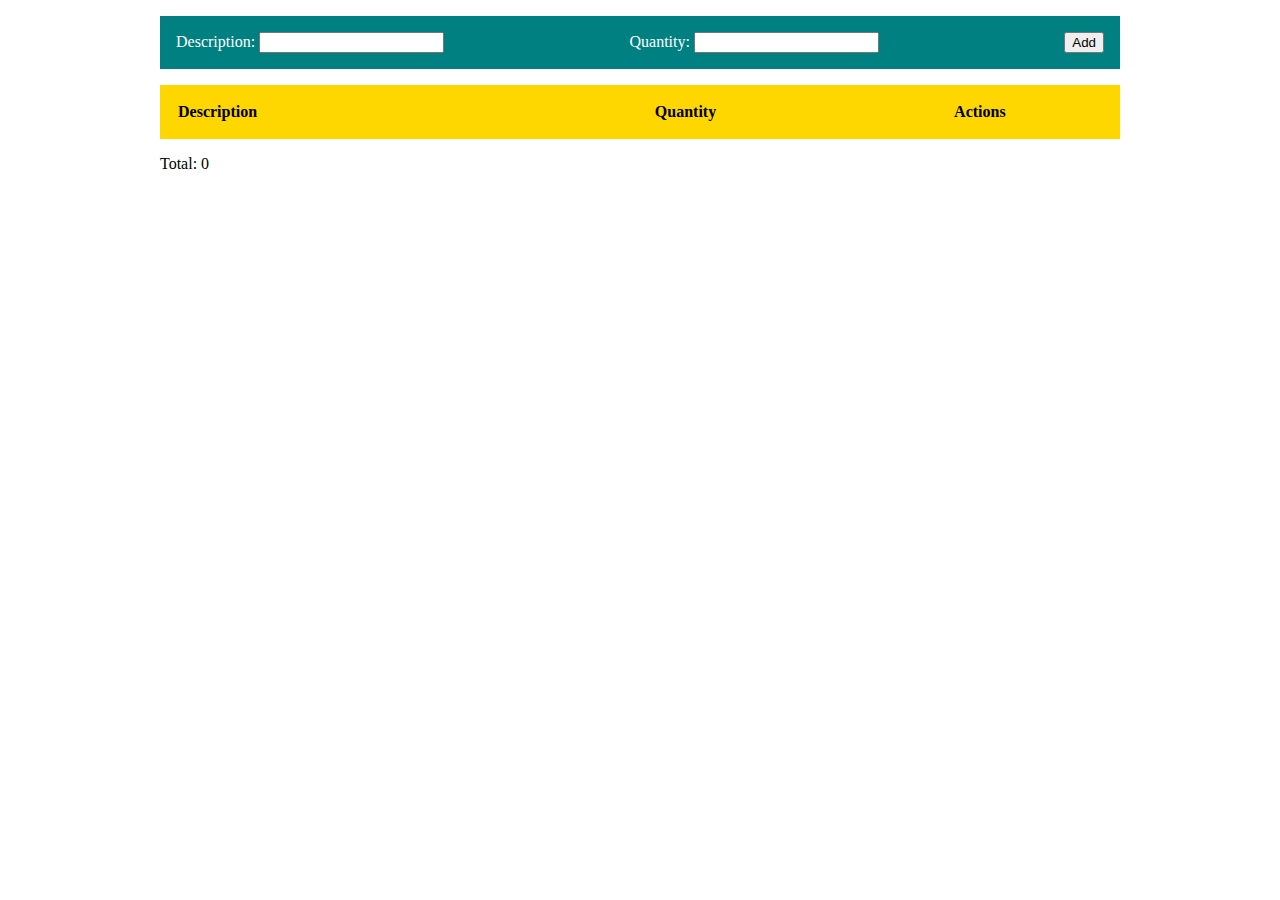
<file: tp7-tp8/ex1/index.html>
<!DOCTYPE html>
<html>
  <head>
    <title>Products</title>
    <meta charset="utf-8">
    <link rel="stylesheet" href="style.css">
    <script src="script.js" defer></script>
  </head>
  <body>
    <form action="#" method="get">
      <label>Description: <input type="text" name="description"></label>
      <label>Quantity: <input type="text" name="quantity"></label>
      <input type="submit" value="Add">
    </form>

    <table id="products">
      <tr><th>Description</th><th>Quantity</th><th>Actions</th></tr>
    </table>

    <footer>
    Total: <span id="total">0</span>
    <footer>

  </body>
</html>
</file>
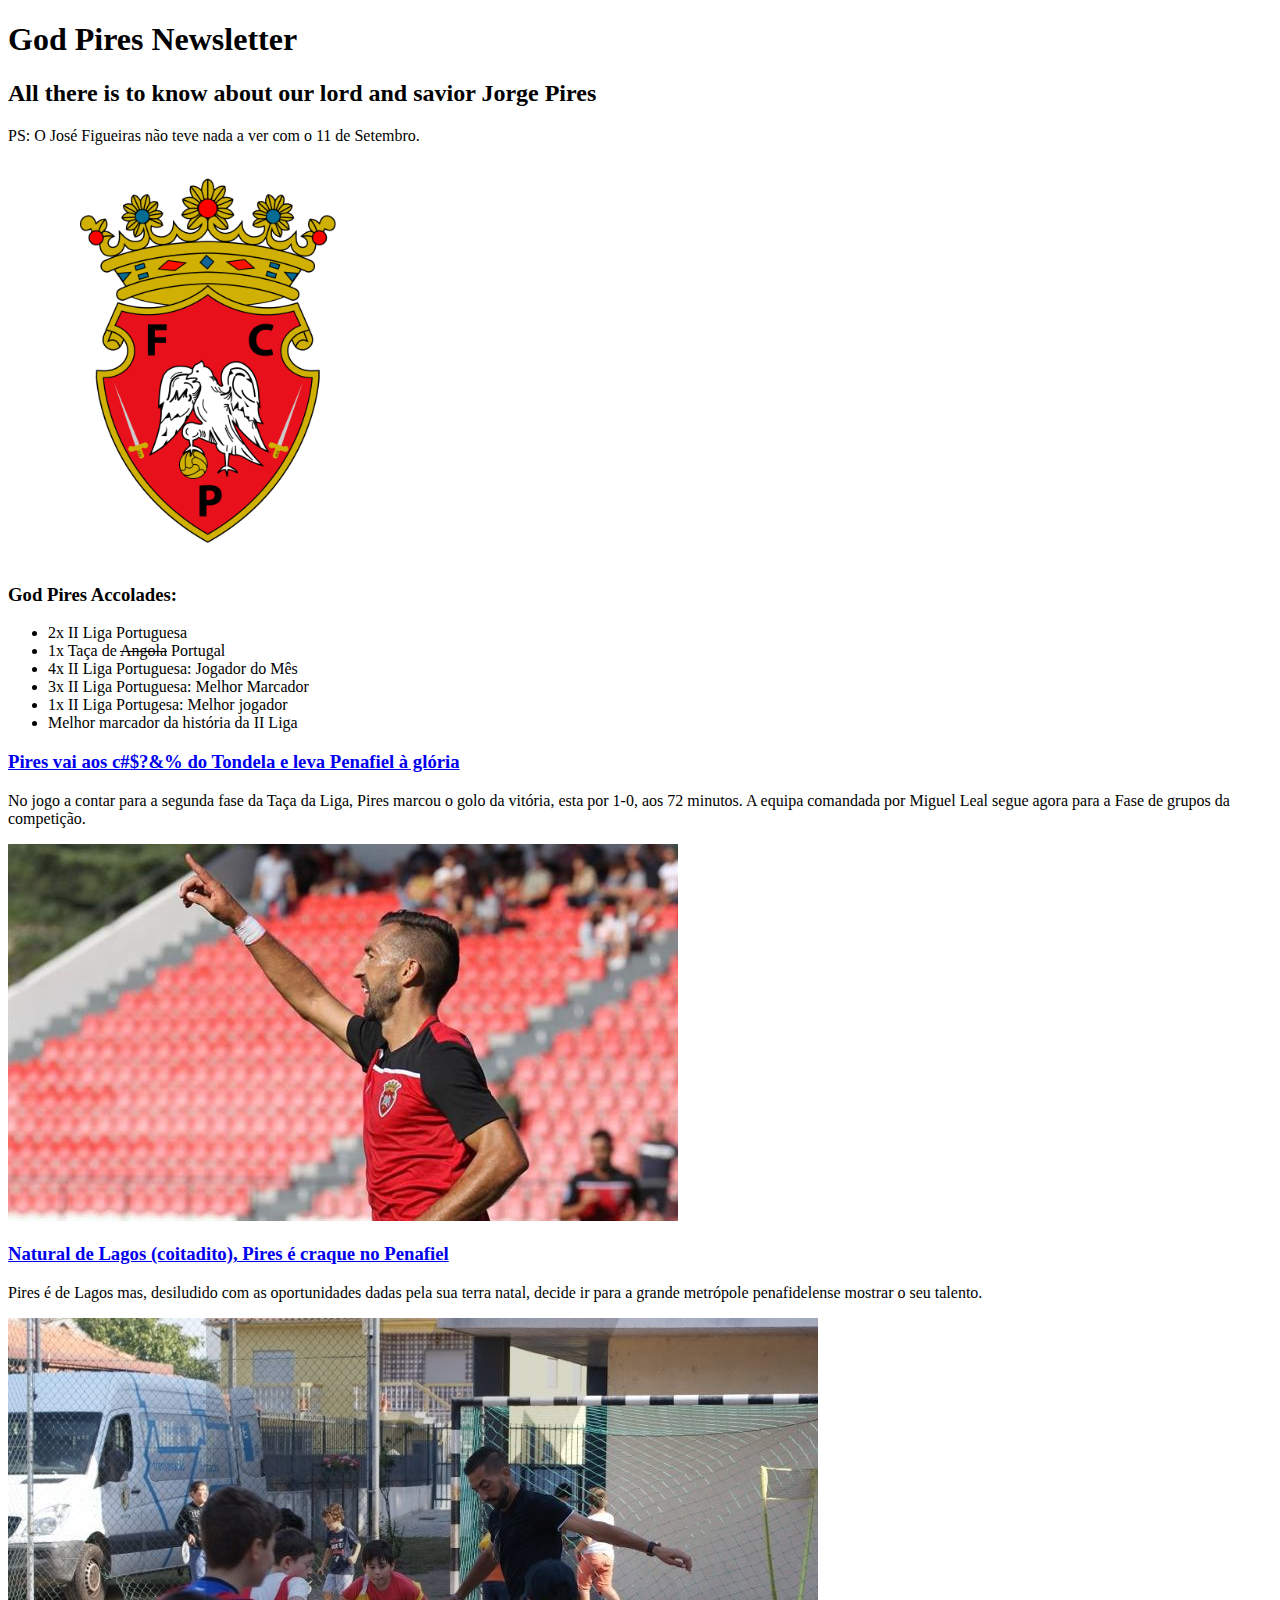
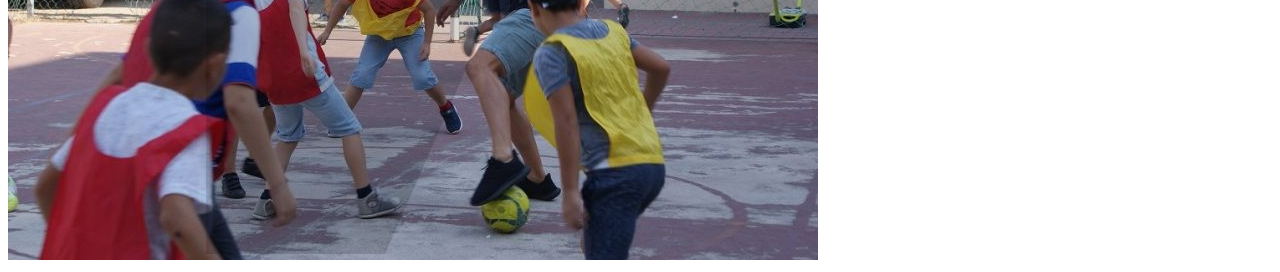
<file: tp1/ex1/paper.html>
<!DOCTYPE html>
<html lang="pt-PT">

<head>
    <title>God Pires Newsletter</title>
    <meta charset="UTF-8">
    <!-- <link rel="stylesheet" href="style.css"> -->
</head>

<body>
    <header>
        <h1>God Pires Newsletter</h1>
        <h2>All there is to know about our lord and savior Jorge Pires</h2>
        <p id="cena-importante"> PS: O José Figueiras não teve nada a ver com o 11 de Setembro.</p>
        <img id="logo" src="img/penafiel.png" alt="logoDoGrandioso" width=400 height=400>
    </header>

    <h3>God Pires Accolades:</h3>
    <ul>
        <li> 2x II Liga Portuguesa</li>
        <li> 1x Taça de <strike>Angola</strike> Portugal</li>
        <li> 4x II Liga Portuguesa: Jogador do Mês</li>
        <li> 3x II Liga Portuguesa: Melhor Marcador</li>
        <li> 1x II Liga Portugesa: Melhor jogador</li>
        <li> Melhor marcador da história da II Liga</li>
    </ul>
    <article>
        <h3><a href="https://www.abola.pt/Nnh/Noticias/Ver/800070">Pires vai aos c#$?&% do Tondela e leva Penafiel à
                glória</a></h3>
        <p>
            No jogo a contar para a segunda fase da Taça da Liga,
            Pires marcou o golo da vitória, esta por 1-0, aos 72 minutos.
            A equipa comandada por Miguel Leal segue agora para a Fase de
            grupos da competição.
        </p>
        <img src="img/pires1.jpg" alt="piresTondela">
    </article>
    <article>
        <h3>
            <a href="https://semanariov.pt/2018/09/27/natural-de-lago-pires-e-craque-no-penafiel/">
                Natural de Lagos (coitadito), Pires é craque no Penafiel
            </a>
        </h3>
        <p>
            Pires é de Lagos mas, desiludido com as oportunidades dadas pela sua terra natal,
            decide ir para a grande metrópole penafidelense mostrar o seu talento.
        </p>
        <img src="img/pires2.jpg" alt="piresMiudos">
    </article>
</body>

</html>
</file>
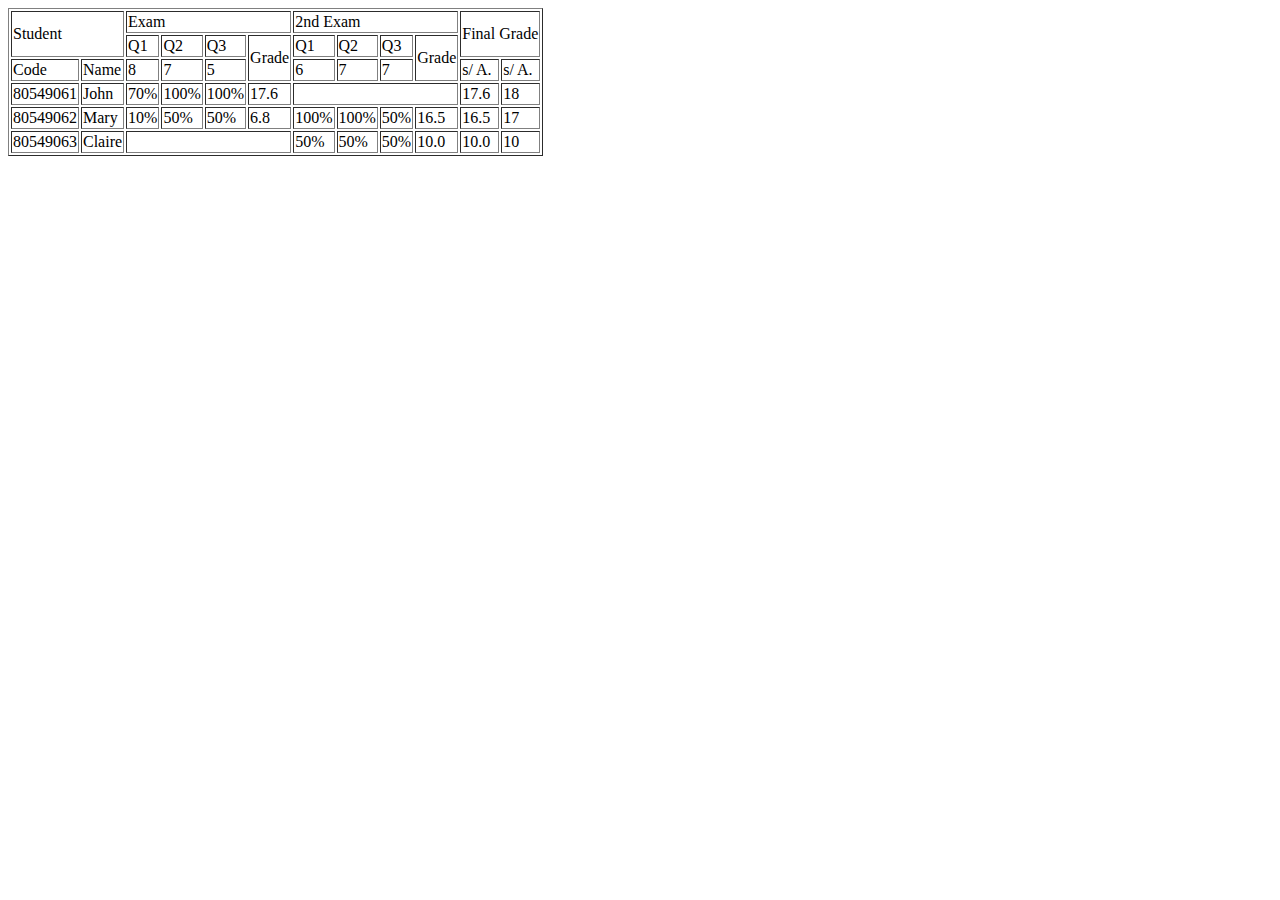
<file: tp1/ex2/tableDoEstrondo.html>
<!DOCTYPE html>
<html lang="en-US">
    <head>
        <title>Table</title>
        <meta charset="UTF-8">
    </head>
    <body>
        <table border="1">
            <tr>
                <td rowspan="2" colspan="2">Student</td>
                <td colspan="4">Exam</td>
                <td colspan="4">2nd Exam</td>
                <td rowspan="2" colspan="2">Final Grade</td>
            </tr>
            <tr>
                <td>Q1</td>
                <td>Q2</td>
                <td>Q3</td>
                <td rowspan="2">Grade</td>
                <td>Q1</td>
                <td>Q2</td>
                <td>Q3</td>
                <td rowspan="2">Grade</td>
            </tr>
            <tr>
                <td>Code</td>
                <td>Name</td>
                <td>8</td>
                <td>7</td>
                <td>5</td>
                <td>6</td>
                <td>7</td>
                <td>7</td>
                <td>s/ A.</td>
                <td>s/ A.</td>
            </tr>
            <tr>
                <td>80549061</td>
                <td>John</td>
                <td>70%</td>
                <td>100%</td>
                <td>100%</td>
                <td>17.6</td>
                <td colspan="4">    </td>
                <td>17.6</td>
                <td>18</td>
            </tr>
            <tr>
                <td>80549062</td>
                <td>Mary</td>
                <td>10%</td>
                <td>50%</td>
                <td>50%</td>
                <td>6.8</td>
                <td>100%</td>
                <td>100%</td>
                <td>50%</td>
                <td>16.5</td>
                <td>16.5</td>
                <td>17</td>
            </tr>
            <tr>
                <td>80549063</td>
                <td>Claire</td>
                <td colspan="4">    </td>
                <td>50%</td>
                <td>50%</td>
                <td>50%</td>
                <td>10.0</td>
                <td>10.0</td>
                <td>10</td>
            </tr>
        </table>
    </body>
</html>
</file>
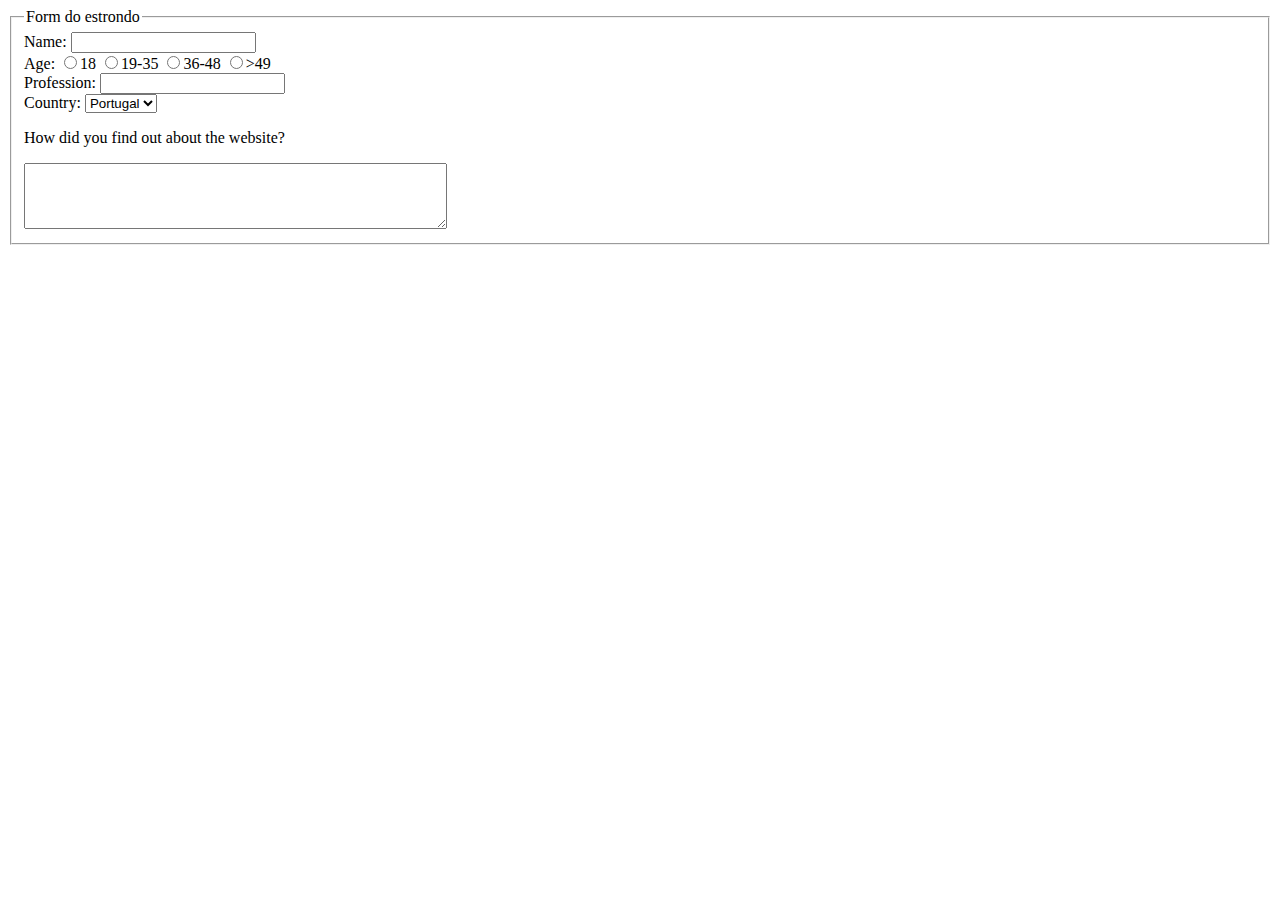
<file: tp1/ex3/formDoEstrondo.html>
<!DOCTYPE html>
<html lang="PT-pt">
    <head>
        <title>Form</title>
        <meta charset="UTF-8">
    </head>
    <body>
        <form action="save.php" method="get">
            <fieldset>
                <legend>Form do estrondo</legend>
                <div>
                    Name:
                    <input type="text" name="name">
                </div>
                <div>
                    Age:
                    <input type="radio" name="age" value="18">18
                    <input type="radio" name="age" value="19-35">19-35
                    <input type="radio" name="age" value="36-48">36-48
                    <input type="radio" name="age" value=">49">>49
                </div>
                <div>
                    Profession:
                    <input type="text" name="profession">
                </div>
                <div>
                    Country:
                    <select name="country">
                        <option value="portugal">Portugal</option>
                        <option value="other">Other</option>
                    </select>
                </div>
                <div>
                    <p>How did you find out about the website?</p>
                    <textarea name="idk" rows="4" cols="50"></textarea>
                </div>
            </fieldset>
        </form>
    </body>
</html>
</file>
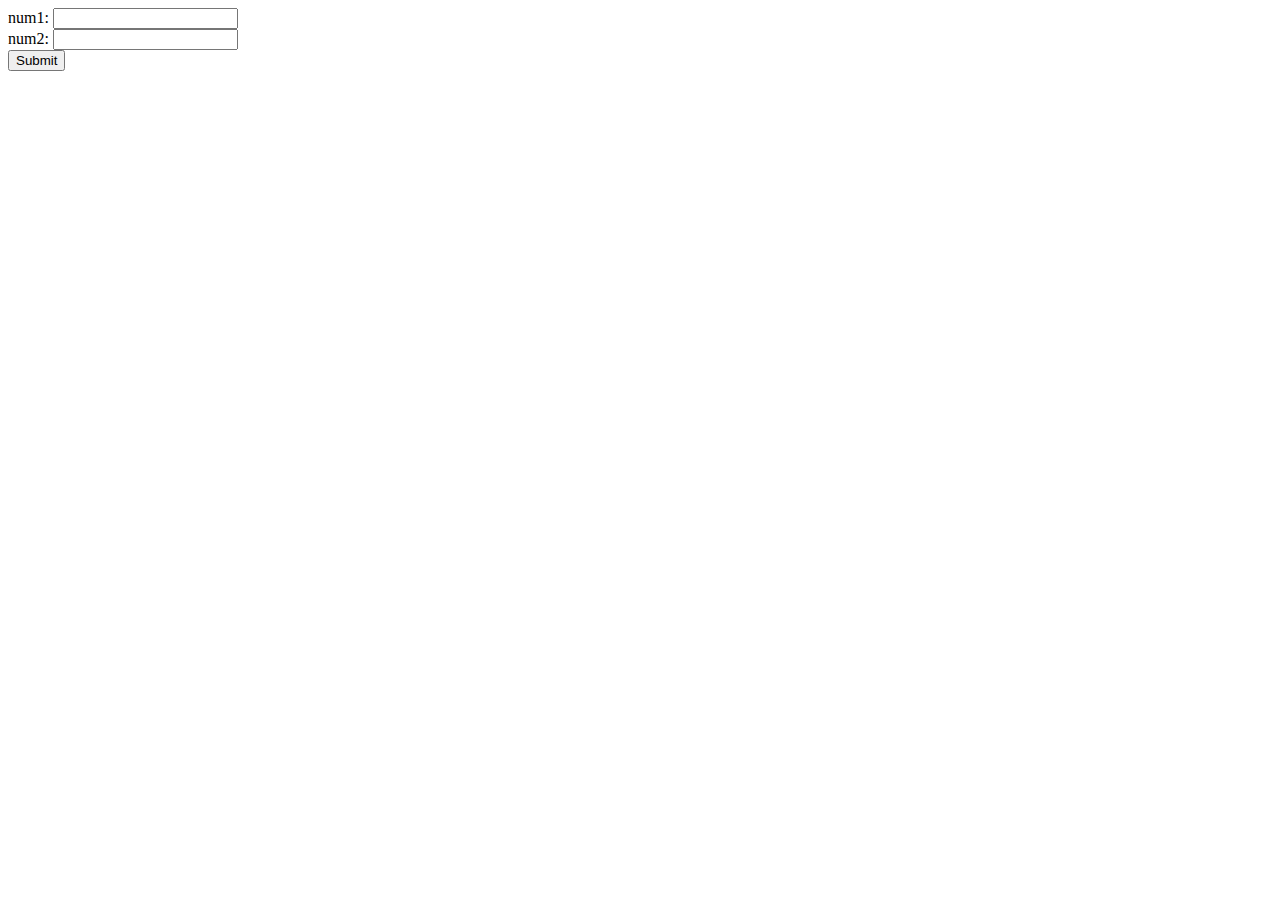
<file: tp4-tp5/exercise2/form.html>
<!DOCTYPE html>
<html lang="en-US">
	<head>
		<title>Exercise 2</title>
	</head>
	
	<body>
		<form action="sum.php" method="GET">
			<div>
				<label>num1:
					<input type="number" name="num1">
				</label>
			</div>
			<div>
				<label>num2:
					<input type="number" name="num2">
				</label>
			</div>
			<div>
				<input type="submit" value="Submit">
			</div>
		</form>	
	</body>
</file>
<file: tp7-tp8/ex1/style.css>
body {
  width: 60em;
  margin: 0 auto;
}

form {
  display: flex;
  justify-content: space-between;
  background-color: teal;
  color: white;
  padding: 1em;
  margin-top: 1em;
}

table {
  background-color: gold;
  width: 100%;
  margin-top: 1em;
}

th, td {
  padding: 1em;
  text-align: center;
}

th:first-child, td:first-child {
  text-align: left;
}

footer {
  margin: 1em 0;
}
</file>
<file: tp1/ex1/style.css>
#cena-importante {
    font-size: 0.8rem;
}

ul {
    padding-bottom: 1rem;
}
</file>
